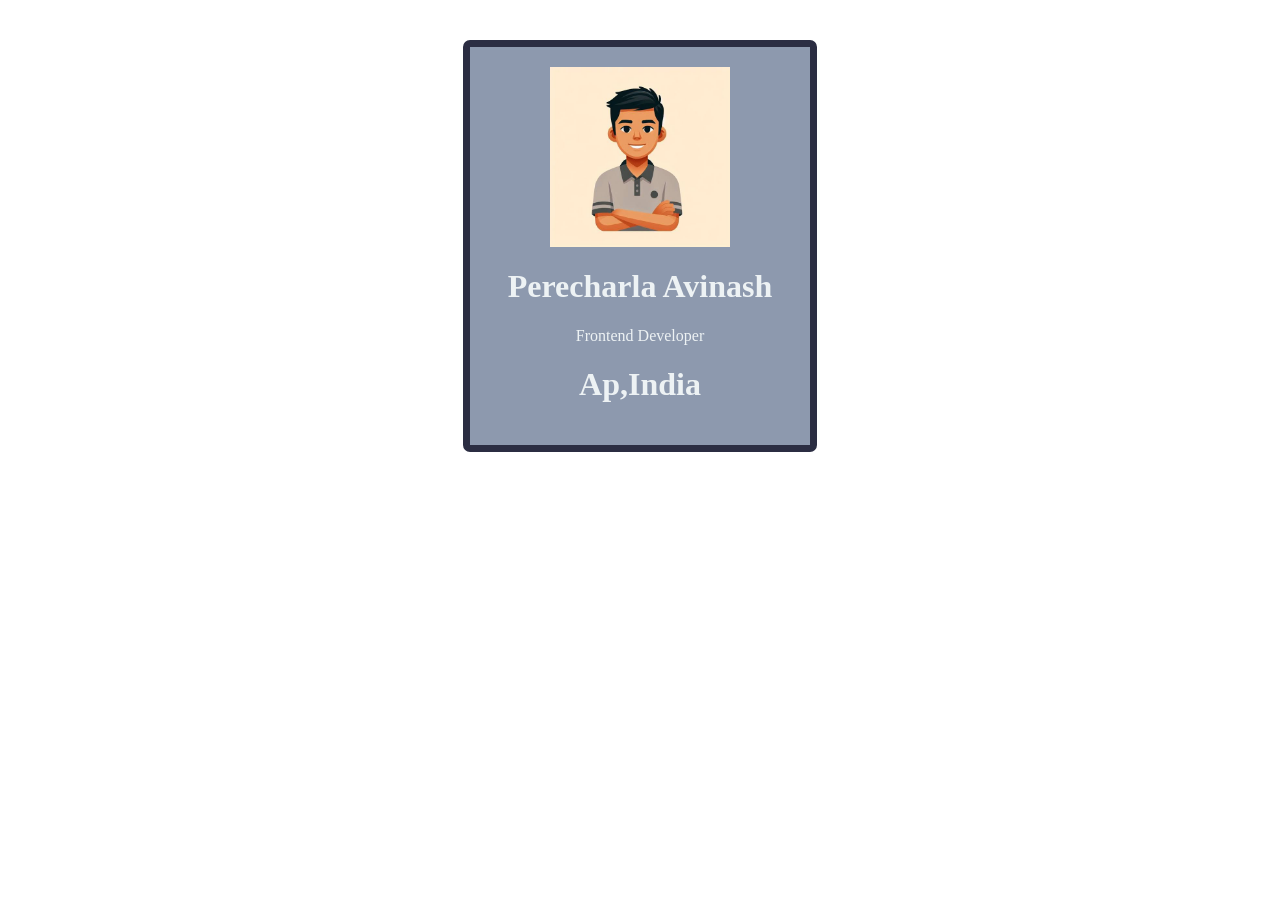
<file: index.html>
<html>
    <head>
        <link rel="stylesheet" href="style3.css">
    </head>
    <body>

        <div class="card">
        
            <img class="logo-img border-blue"
                    src="passport.jpg" 
                    alt ="">
            
            <div>
                <h1>Perecharla Avinash</h1>
                <p>Frontend Developer</p>
                <h1> Ap,India </h1>
                <!-- <h2>about me:</h2>
                <ul>
                    <li>20 years old</li>
                    <li>Live in India</li>
                    <li>playing Sports</li>
                </ul> -->
                <!-- <p>please connect with me on <a href="https://www.linkedin.com/feed/" target = "_blank">Linkedin here.   </a></p>
                <input type="email" placeholder="Ener email...">
                <br></br>
                <button>join newsletter</button> -->
            </div>
        </div>
    </body>
</html>
</file>
<file: style3.css>
.logo-img{
    width: 180px;
    /* height: 200px; */
}

.card{
    width:300px;
    margin: 40px auto;
    padding: 20px;
    display: block;
    justify-content: space-around;
    text-align: center;
    background-color: #8d99ae;
    color: #edf2f4;
    border: 7px solid #2b2d42;
    border-radius: 7px;
}

/* .border-blue{
    border: 1px solid blue;
} */

body{
    margin: 30px;
    font-family:Georgia, 'Times New Roman', Times, serif;
}

/* .red-circle{
    height: 200px;
    width: 200px;

    border-radius: 100%;
    background-color: #BC002D;

    margin: 40px auto;
} */
</file>
